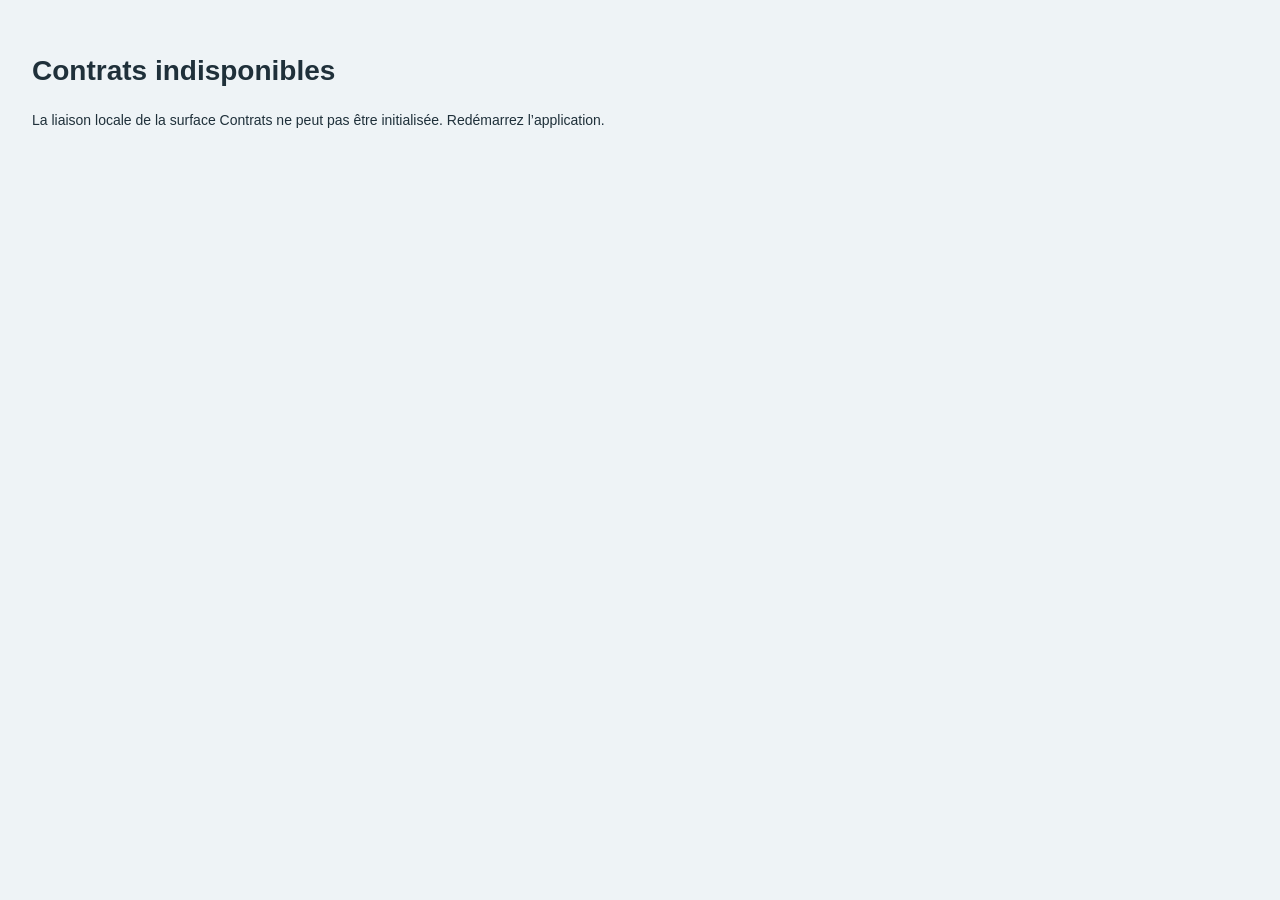
<file: src/icp_renov_contracts/ui_web/index.html>
<!doctype html><html><head><meta charset="utf-8"><meta name="color-scheme" content="light"><meta name="theme-color" content="#EEF3F6"><link rel="stylesheet" href="app.css"><link rel="stylesheet" href="clients.css"><link rel="stylesheet" href="contract-workspace.css"><link rel="stylesheet" href="contract-conditions.css"><link rel="stylesheet" href="contract-conditions-b2.css"><link rel="stylesheet" href="contract-conditions-b3.css"><link rel="stylesheet" href="contract-review.css"><link rel="stylesheet" href="contract-documents.css"><link rel="stylesheet" href="contract-workspace-ds01d.css"><script src="qrc:///qtwebchannel/qwebchannel.js"></script><script defer src="app.js"></script><script defer src="contract-workspace.js"></script></head><body><div id="app"><p id="bridge-error" hidden>La surface Contrats ne peut pas être initialisée.</p></div></body></html>
</file>
<file: src/icp_renov_contracts/ui_web/app.css>
:root{color-scheme:light;--app-background:#EEF3F6;--surface:#FFFFFF;--surface-soft:#F7F9FA;--text:#1F303A;--text-muted:#5D6C75;--navigation:#192C3A;--brand:#176CA8;--brand-hover:#115B90;--accent:#E9A23B;--success:#267651;--info:#246F9D;--warning:#93620D;--danger:#B13D3D;--border:#D6DFE4;--focus:rgba(23,108,168,.36);--radius-control:6px;--radius-card:9px;--radius-container:12px;--space-1:4px;--space-2:8px;--space-3:12px;--space-4:16px;--space-5:24px;--space-6:32px;--space-7:40px;--space-8:48px;--shadow-1:0 2px 8px rgba(31,48,58,.08);--nav:var(--navigation);--ink:var(--text);--muted:var(--text-muted);--line:var(--border);--canvas:var(--app-background)}
*{box-sizing:border-box}html,body,#app{width:100%;height:100%;min-height:100%;margin:0;background:var(--app-background);color:var(--text)}body{font:14px/1.45 "Segoe UI Variable","Segoe UI",Arial,sans-serif}button,input,select,textarea{font:inherit;color:var(--text);color-scheme:light}.ico{width:16px;height:16px;display:inline-flex;vertical-align:-3px;flex:0 0 auto}.app{height:100%;min-height:0;display:grid;grid-template-columns:232px minmax(0,1fr);overflow:hidden;background:var(--app-background)}.side{min-height:0;display:flex;flex-direction:column;overflow:hidden;background:var(--navigation);color:#DCE8ED;padding:20px 13px}.brand{display:flex;gap:11px;align-items:center;color:white;margin:2px 9px 30px;font-weight:700}.brand-icon{width:37px;height:37px;display:grid;place-items:center;border-radius:var(--radius-card);background:var(--brand)}.brand-icon .ico{width:20px;height:20px}.nav{width:100%;height:42px;padding:0 11px;display:flex;align-items:center;gap:10px;border:0;border-radius:var(--radius-control);background:transparent;color:#DCE8ED;text-align:left;cursor:pointer}.nav:hover{background:#294152;color:#fff}.nav.active{background:#29495C;border-left:3px solid var(--accent);padding-left:8px;color:#fff}.side-bottom{margin-top:auto}.local-state{margin:0 2px 12px;padding:12px;border:1px solid #365060;border-radius:var(--radius-card);display:grid;grid-template-columns:16px 1fr;gap:6px}.local-state small{grid-column:1/3;color:#B7C8D1}.backup-state{border-top:1px solid #365060;padding:10px;display:grid;grid-template-columns:16px 1fr;gap:4px}.backup-state b{grid-column:2;white-space:nowrap;color:#fff;font-size:11px}.backup-state small{grid-column:2;color:#B7C8D1}.main{min-width:0;min-height:0;overflow-y:auto;padding:28px 30px 42px;max-width:1580px;scrollbar-color:#AABCC6 var(--app-background)}.head{min-height:76px;display:flex;justify-content:space-between;gap:var(--space-4)}.eyebrow{font-size:10px;font-weight:720;letter-spacing:.04em;color:var(--text-muted)}.head h1{margin:3px 0;font-size:28px;line-height:1.15}.head p,small{color:var(--text-muted)}button{cursor:pointer}.primary,.ghost,.button{display:inline-flex;align-items:center;justify-content:center;gap:7px;border-radius:var(--radius-control);font-weight:600}.primary{min-height:36px;background:var(--brand);color:#fff;border:1px solid var(--brand);padding:0 13px}.primary:hover{background:var(--brand-hover);border-color:var(--brand-hover)}.button-secondary{background:var(--surface);border:1px solid var(--border);color:var(--text);padding:8px 12px}.button-secondary:hover{background:var(--surface-soft);border-color:#AABCC6}.ghost{border:0;background:transparent;color:var(--brand);padding:6px}.ghost:hover{background:#EAF3F8}.button-danger{background:var(--danger);border-color:var(--danger);color:#fff}.button-danger-quiet{background:#F9E8E8;border:1px solid #EDC4C4;color:#8E3030}.primary:disabled,.button:disabled,button:disabled{cursor:not-allowed;color:var(--text-muted);background:#E7EDF0;border-color:var(--border)}.is-busy,[aria-busy="true"]{background:var(--brand)!important;border-color:var(--brand)!important;color:#fff!important;cursor:progress!important}.is-busy::before,[aria-busy="true"]::before{content:"";width:12px;height:12px;border:2px solid rgba(255,255,255,.55);border-top-color:#fff;border-radius:50%;animation:ds-spin .7s linear infinite}@keyframes ds-spin{to{transform:rotate(1turn)}}button:focus-visible,input:focus-visible,select:focus-visible,textarea:focus-visible,.nav:focus-visible{outline:3px solid var(--focus);outline-offset:2px}.attention{min-height:56px;margin:12px 0 18px;padding:9px 13px;display:flex;align-items:center;gap:9px;background:#EAF3F8;border:1px solid #B9D5E5;border-radius:var(--radius-card)}.attention .ico{color:var(--info)}.divider{height:28px;width:1px;background:var(--border);margin-left:auto}.toolbar{height:48px;margin-bottom:12px;display:flex;align-items:center;justify-content:space-between}.search{width:min(410px,38vw);height:38px;border:1px solid var(--border);border-radius:var(--radius-control);padding:0 11px;display:flex;align-items:center;gap:8px;background:var(--surface)}.search:focus-within{border-color:var(--brand);box-shadow:0 0 0 3px var(--focus)}.search input{width:100%;border:0;outline:0;background:transparent;font-size:12px}.tabs{padding:3px;border:1px solid var(--border);border-radius:7px;background:#E7EDF0}.tabs button{height:30px;border:0;background:transparent;color:var(--text-muted);padding:0 10px}.tabs .active{background:var(--surface);border-radius:5px;color:var(--text);box-shadow:var(--shadow-1)}.shell{overflow:hidden;border:1px solid var(--border);border-radius:var(--radius-card);background:var(--surface)}table{width:100%;border-collapse:collapse;table-layout:fixed}th{height:39px;padding:0 12px;background:var(--surface-soft);color:var(--text-muted);font-size:10px;font-weight:720;letter-spacing:.045em;text-transform:uppercase;text-align:left}td{padding:12px;border-top:1px solid #E7EDF0;font-size:12px}tbody tr{transition:background .12s ease}tbody tr:hover{background:#F1F7FA}td strong,td small{display:block}td small{margin-top:4px;font-size:10px;line-height:1.35}.pill{display:inline-flex;align-items:center;min-height:23px;padding:3px 8px;border-radius:999px;font-size:10px;font-weight:700;background:#E4F1EA;color:#1C5C3F}.pill.ACTIVE{background:#E4F1EA;color:#1C5C3F}.pill.TO_SIGN{background:#E4EFF8;color:#185981}.pill.DRAFT,.pill.PREPARATION{background:#FFF1D9;color:#79500B}.pill.ABANDONED{background:#F9E8E8;color:#8E3030}.pill.TERMINATED,.pill.EXPIRED,.pill.ARCHIVED{background:#E7EDF0;color:#5D6C75}.DRAFT{background:#FFF1D9;color:#79500B}.ABANDONED{background:#F9E8E8;color:#8E3030}.TERMINATED,.EXPIRED{background:#E7EDF0;color:#5D6C75}.dot{display:inline-block;width:7px;height:7px;border-radius:50%;background:var(--warning);margin-right:7px}.empty-state,.empty-list,.contract-empty{background:var(--surface-soft);border:1px dashed var(--border);border-radius:var(--radius-card);color:var(--text-muted)}@media(max-width:1280px){.app{grid-template-columns:214px minmax(0,1fr)}.main{padding-left:22px;padding-right:22px}.docs{display:none}}

/* IMP-DS-01B: Contracts landing visual migration */
.head{align-items:flex-start}.head .primary{min-height:38px;padding-inline:15px;box-shadow:var(--shadow-1)}.attention{min-height:52px;margin:14px 0 16px;padding:10px 14px;background:#EAF3F8;border-color:#B9D5E5;box-shadow:none}.attention>span:not(.divider){color:var(--text)}.attention .ghost{margin-left:2px}.toolbar{height:auto;min-height:46px;gap:var(--space-3)}.shell{border-color:var(--border);border-radius:var(--radius-card);box-shadow:0 1px 2px rgba(31,48,58,.03)}th{height:40px;padding-inline:14px;background:var(--surface-soft);font-size:10px;color:var(--text-muted)}td{padding:12px 14px;border-top-color:#E7EDF0}.contract-row{cursor:pointer;outline:0}.contract-row:hover{background:#F1F7FA}.contract-row:hover td:first-child{box-shadow:inset 3px 0 0 var(--brand)}.contract-row:focus-within{background:#EAF3F8}.contract-row:focus-within td:first-child{box-shadow:inset 3px 0 0 var(--brand)}.contract-row td:last-child{color:var(--brand)}.contract-row td:last-child .ico{width:17px;height:17px}.pill.SIGNED{background:#E4F1EA;color:#1C5C3F}.pill{letter-spacing:.01em}.search{box-shadow:0 1px 1px rgba(31,48,58,.02)}.tabs{background:#E7EDF0}.tabs button{font-weight:600}.tabs .active{color:var(--text);box-shadow:0 1px 3px rgba(31,48,58,.12)}
@media(max-width:1366px){.main{padding:24px 24px 34px}.attention{margin-top:10px}.search{width:min(385px,36vw)}th,td{padding-left:10px;padding-right:10px}}

/* IMP-DS-01B: keyboard-accessible contract opening affordance */
.row-open-action{display:inline-flex;align-items:center;gap:4px;padding:5px 7px;border:1px solid transparent;border-radius:var(--radius-control);background:transparent;color:var(--brand);font:inherit;font-size:11px;font-weight:600;cursor:pointer}.row-open-action:hover{background:#EAF3F8;border-color:#B9D5E5}.row-open-action:focus-visible{outline:3px solid var(--focus);outline-offset:2px}
</file>
<file: src/icp_renov_contracts/ui_web/clients.css>
.client-workspace{display:grid;grid-template-columns:286px minmax(0,1fr);gap:16px}.client-list-panel,.client-detail{background:#fff;border:1px solid #dce2e6;border-radius:8px;padding:12px}.client-list-panel .search{width:100%;margin-bottom:10px}.archive-filter{display:flex;gap:5px;margin-bottom:8px}.archive-filter button{border:0;background:#eef1f2;border-radius:5px;padding:6px 9px;color:#66737d}.archive-filter .active{background:#dcebed;color:#1e6670}.client-list{display:grid;gap:5px}.client-list-item{width:100%;border:1px solid transparent;background:transparent;border-radius:7px;padding:9px;display:grid;grid-template-columns:30px minmax(0,1fr) 16px;align-items:center;gap:8px;text-align:left}.client-list-item.selected{border-color:#b9cbd0;background:#f8fbfb}.client-avatar,.large-avatar{display:grid;place-items:center;background:#dcebed;color:#1e6670;font-weight:700;border-radius:50%}.client-avatar{width:30px;height:30px;font-size:10px}.large-avatar{width:50px;height:50px}.client-list-item strong,.client-list-item small{display:block}.client-list-item small{font-size:10px;margin-top:3px}.client-detail-header{display:flex;align-items:center;gap:12px;padding-bottom:14px;border-bottom:1px solid #dce2e6}.client-detail-header h2{margin:2px 0;font-size:20px}.client-detail-header .ghost{margin-left:auto}.notice-info{margin:14px 0;padding:10px 12px;border:1px solid #cbd8da;border-radius:7px;background:#eef5f5;color:#38555b}.notice-info small{display:block;margin-top:4px}.detail-grid{display:grid;grid-template-columns:1fr 1fr;gap:10px;margin:14px 0}.detail-block{padding:10px;background:#f4f6f7;border-radius:6px}.detail-block b,.detail-block span{display:block}.detail-block span{font-size:11px;margin-top:4px;color:#66737d}.installation-section h2,.linked-contracts h2{font-size:14px;margin:18px 0 8px}.site-card{border:1px solid #dce2e6;border-radius:7px;padding:11px;margin-top:9px}.site-card-header{display:grid;grid-template-columns:18px 1fr auto;gap:8px;align-items:center}.site-card-header strong,.site-card-header small{display:block}.site-card-header small{font-size:10px;color:#66737d}.equipment-list{margin:10px 0 0 26px}.equipment-row{display:flex;gap:8px;padding:7px 0;border-top:1px solid #edf0f1}.equipment-row strong,.equipment-row small{display:block}.equipment-row small{font-size:10px}.equipment-row .table-action{margin-left:auto;border:0;background:transparent;color:#1e6670}.linked-contract-row{width:100%;display:grid;grid-template-columns:18px minmax(0,1fr) auto 16px;gap:9px;align-items:center;text-align:left;border:1px solid #dce2e6;border-radius:7px;background:#fff;padding:10px}.linked-contract-row strong,.linked-contract-row small{display:block}.linked-contract-row small{font-size:10px;margin-top:3px}.archive-zone{margin-top:22px;padding-top:15px;border-top:1px solid #dce2e6;display:grid;grid-template-columns:18px 1fr;gap:9px;color:#5d4b35}.archive-zone small{display:block;margin-top:4px;color:#66737d}.empty-list{padding:18px 8px;color:#66737d;font-size:12px}.add-inline{border:0;background:transparent;color:#1e6670;font:inherit;padding:0}@media(max-width:1280px){.client-workspace{grid-template-columns:260px minmax(0,1fr)}.detail-grid{grid-template-columns:1fr}}

/* frozen-site-and-detail-reconciliation */
.button-secondary{border:1px solid #c9d2d8;border-radius:6px;background:#fff;color:#1e6670;display:inline-flex;align-items:center;justify-content:center;font:12px "Segoe UI",Arial;cursor:pointer}
.site-card{padding:0;overflow:hidden}.site-card-header{min-height:64px;padding:11px 13px;background:#f6f8f9;border-bottom:1px solid #dce2e6;display:flex;align-items:center;justify-content:space-between}.site-card-header>span,.site-card-header>div{display:flex;align-items:center;gap:9px}.site-card-header span span{display:flex;flex-direction:column;gap:3px}.site-card-header .button{min-height:30px;padding-inline:8px;white-space:nowrap}.equipment-list{margin:0;padding:0 13px 0 39px}.detail-grid{margin:18px 0;display:grid;grid-template-columns:repeat(2,minmax(0,1fr));gap:12px}.detail-block{padding:14px;border:1px solid #dce2e6;border-radius:7px}.detail-block h3{margin:0 0 9px;font-size:11px}.detail-block dl{margin:0}.detail-block dl div{padding:6px 0;display:grid;grid-template-columns:120px 1fr;gap:8px}.detail-block dt{margin:0;color:#66737d;font-size:9px}.detail-block dd{margin:0;font-size:10px}

/* C2.W2-D1 frozen Client drawer */
.drawer-overlay{position:fixed;z-index:100;inset:0;display:flex;justify-content:flex-end}.drawer-backdrop{position:absolute;inset:0;background:rgba(9,22,28,.44)}.client-drawer{position:relative;width:500px;max-width:92vw;height:100%;background:#fff;box-shadow:-16px 0 45px rgba(10,24,30,.18);display:flex;flex-direction:column;animation:drawer-slide-in 160ms ease-out}.client-drawer form{min-height:0;flex:1;display:flex;flex-direction:column}.drawer-header{min-height:84px;padding:18px 20px;border-bottom:1px solid var(--line);display:flex;align-items:flex-start;justify-content:space-between}.drawer-header h2{margin:4px 0 0;font-size:20px;letter-spacing:-.025em}.drawer-header p{margin:5px 0 0;color:var(--muted);font-size:10px}.drawer-close{width:30px;height:30px;border:0;border-radius:5px;background:transparent;color:var(--muted);font-size:22px;line-height:1}.drawer-close:hover{background:#edf1f3}.drawer-body{padding:20px;overflow-y:auto;display:flex;flex-direction:column;gap:15px}.drawer-section{display:flex;flex-direction:column;gap:10px}.drawer-section h3{margin:0;color:#3b4c55;font-size:11px}.drawer-form-grid{display:grid;grid-template-columns:repeat(2,minmax(0,1fr));gap:14px}.drawer-field{min-width:0;display:flex;flex-direction:column;gap:6px}.drawer-field.field-wide{grid-column:1/-1}.drawer-field>span,.drawer-readonly>span{color:#3b4c55;font-size:10px;font-weight:680}.drawer-field b{color:#a64848}.drawer-field input,.drawer-field textarea{width:100%;border:1px solid #c9d2d8;border-radius:6px;background:#fff;color:var(--ink);font:12px "Segoe UI",Arial;outline:0}.drawer-field input{height:34px;padding:0 9px}.drawer-field textarea{padding:9px;resize:vertical;line-height:1.45}.drawer-field input:focus,.drawer-field textarea:focus{border-color:#4c8e96;box-shadow:0 0 0 2px rgba(76,142,150,.13)}.type-choice{display:grid;grid-template-columns:1fr 1fr;gap:6px;padding:3px;border:1px solid var(--line);border-radius:7px;background:#e9edef}.type-choice button{height:32px;border:0;border-radius:5px;background:transparent;color:var(--muted)}.type-choice button.active{background:#fff;color:var(--brand);font-weight:700;box-shadow:0 1px 3px rgba(20,36,44,.1)}.drawer-readonly{min-height:42px;padding:8px 10px;border:1px solid var(--line);border-radius:6px;background:#f4f6f7;display:flex;flex-direction:column;gap:3px}.drawer-readonly strong{font-size:12px}.drawer-notice{min-height:58px;padding:11px 13px;border:1px solid #c7dde8;border-radius:7px;background:#eef5f5;color:#315f77;display:flex;align-items:flex-start;gap:10px}.drawer-notice span{display:block}.drawer-notice strong{display:block;margin-bottom:3px;font-size:12px}.drawer-notice small{display:block;color:inherit;font-size:10px;line-height:1.45}.drawer-error{padding:11px 13px;border:1px solid #edc7c7;border-radius:7px;background:#f9ecec;color:#963c3c;display:flex;flex-direction:column;gap:3px;font-size:11px}.drawer-error strong{font-size:12px}.drawer-footer{min-height:68px;margin-top:auto;padding:14px 20px;border-top:1px solid var(--line);background:#f7f9fa;display:flex;align-items:center;justify-content:flex-end;gap:8px}.drawer-footer .button,.drawer-footer .primary{min-height:36px;padding:0 13px}.drawer-footer .primary:disabled{opacity:.6;cursor:wait}@keyframes drawer-slide-in{from{transform:translateX(24px);opacity:.7}to{transform:translateX(0);opacity:1}}

/* C2.W2-D2A Site and Equipment drawer additions */
.section-title-row{margin:18px 0 8px;display:flex;align-items:center;justify-content:space-between}.installation-section .section-title-row h2{margin:0}.add-site-button{min-height:30px;padding-inline:9px}.drawer-section-heading{display:flex;align-items:center;justify-content:space-between;gap:12px}.drawer-section-heading h3{margin:0}.address-copy{min-height:30px;padding-inline:8px}.drawer-field select{width:100%;height:34px;padding:0 9px;border:1px solid #c9d2d8;border-radius:6px;background:#fff;color:var(--ink);font:12px "Segoe UI",Arial;outline:0}.drawer-field select:focus{border-color:#4c8e96;box-shadow:0 0 0 2px rgba(76,142,150,.13)}.field-hint{margin-top:-2px;color:#7c8990;font-size:9px;line-height:1.4}

/* C2.W2-D2B bounded Site actions */
.site-action-button{width:29px;height:29px;flex:0 0 29px;padding:0;border:0;border-radius:5px;background:transparent;color:#52636c;display:inline-grid;place-items:center}.site-action-button:hover,.site-action-button:focus-visible{background:#e7ecee;color:#1e6670;outline:0}.site-action-popover{position:fixed;z-index:120;width:188px;padding:5px;border:1px solid #ccd5da;border-radius:7px;background:#fff;box-shadow:0 8px 24px rgba(15,31,38,.18);display:grid;gap:2px}.site-action-popover button{width:100%;min-height:32px;padding:0 9px;border:0;border-radius:5px;background:transparent;color:#273941;font:11px "Segoe UI",Arial;text-align:left;cursor:pointer}.site-action-popover button:hover,.site-action-popover button:focus-visible{background:#edf4f4;color:#1e6670;outline:0}

/* C2.W2-D3 logical archive / restore */
.archive-badge{display:inline-flex!important;margin-left:7px;padding:2px 6px;border-radius:999px;background:#fff1d9;color:#8a5a14;font-size:8px!important;font-weight:750;line-height:1.35;vertical-align:middle}.client-detail-header .eyebrow{display:flex;align-items:center}.section-title-actions{display:flex;align-items:center;gap:7px}.archived-visibility-toggle{min-height:30px;padding-inline:9px}.archived-visibility-toggle.active{border-color:#8eb5ba;background:#e7f1f2}.archived-site .site-card-header,.archived-equipment{background:#fbf8f2}.site-menu-separator{height:1px;margin:4px 5px;background:#e1e6e9}.site-action-popover .archive-menu-item{color:#855a27}.equipment-restore-action{margin-left:auto;min-height:27px;padding:0 7px;border:0;border-radius:5px;background:transparent;color:#1e6670;display:inline-flex;align-items:center;gap:5px;font:10px "Segoe UI",Arial;cursor:pointer}.equipment-restore-action:hover,.equipment-restore-action:focus-visible{background:#e7f1f2;outline:0}.archive-zone{display:block}.archive-zone-action{width:100%;padding:0;border:0;background:transparent;color:inherit;display:grid;grid-template-columns:18px 1fr;gap:9px;text-align:left;cursor:pointer}.archive-zone-action:hover b,.archive-zone-action:focus-visible b{text-decoration:underline}.archive-zone-action:focus-visible{outline:2px solid rgba(76,142,150,.35);outline-offset:4px}.archive-drawer-action{min-height:34px;padding:0 8px;border:0;background:transparent;color:#855a27;display:inline-flex;align-items:center;gap:6px;font:11px "Segoe UI",Arial;cursor:pointer}.archive-drawer-action:hover,.archive-drawer-action:focus-visible{background:#f7eee3;border-radius:5px;outline:0}.drawer-footer-spacer{flex:1}.archive-dialog-overlay{position:fixed;z-index:150;inset:0;display:grid;place-items:center}.archive-dialog-backdrop{position:absolute;inset:0;background:rgba(9,22,28,.48)}.archive-dialog{position:relative;width:min(440px,calc(100vw - 32px));border:1px solid #ccd5da;border-radius:9px;background:#fff;box-shadow:0 18px 50px rgba(10,24,30,.25)}.archive-dialog header{padding:18px 20px 13px;border-bottom:1px solid #e0e5e8}.archive-dialog h2{margin:4px 0 0;font-size:19px}.archive-dialog-body{padding:17px 20px;color:#43545d;font-size:12px;line-height:1.5}.archive-dialog-body p{margin:0 0 9px}.archive-dialog-body p:last-child{margin-bottom:0}.archive-dialog footer{padding:13px 20px;border-top:1px solid #e0e5e8;background:#f7f9fa;display:flex;justify-content:flex-end;gap:8px}.archive-dialog footer .button,.archive-dialog footer .primary{min-height:35px;padding-inline:12px}.archive-dialog footer .primary:disabled{opacity:.6}

/* IMP-DS-01B: Clients and drawers visual migration */
.client-workspace{gap:var(--space-4)}.client-list-panel,.client-detail{background:var(--surface);border-color:var(--border);border-radius:var(--radius-card);box-shadow:0 1px 2px rgba(31,48,58,.03)}.client-list-panel{padding:12px}.archive-filter{padding:3px;background:#E7EDF0;border:1px solid var(--border);border-radius:7px;gap:2px}.archive-filter button{flex:1;min-height:29px;background:transparent;color:var(--text-muted);font-size:11px;font-weight:600}.archive-filter .active{background:var(--surface);color:var(--text);box-shadow:var(--shadow-1)}.client-list{gap:4px}.client-list-item{border-color:transparent;color:var(--text);cursor:pointer;transition:background .12s ease,border-color .12s ease,box-shadow .12s ease}.client-list-item:hover{background:#F1F7FA;border-color:#C9DCE7}.client-list-item:focus-visible{outline:3px solid var(--focus);outline-offset:1px}.client-list-item.selected{background:#EAF3F8;border-color:#B9D5E5;box-shadow:inset 3px 0 0 var(--brand)}.client-list-item.selected .client-avatar{background:var(--brand);color:#fff}.client-list-item .ico:last-child{color:var(--brand)}.client-avatar,.large-avatar{background:#EAF3F8;color:var(--brand)}.client-detail{padding:16px}.client-detail-header{padding-bottom:16px;border-bottom-color:var(--border)}.client-detail-header h2{font-size:22px;line-height:1.2}.notice-info{margin:16px 0;padding:11px 13px;background:#EAF3F8;border-color:#B9D5E5;color:var(--text)}.detail-grid{gap:12px;margin:16px 0}.detail-block{background:var(--surface-soft);border-color:var(--border);border-radius:var(--radius-control)}.detail-block h3{color:var(--text);font-size:11px}.detail-block dt{color:var(--text-muted)}.detail-block dd{color:var(--text);font-size:11px}.installation-section h2,.linked-contracts h2{margin:20px 0 9px;color:var(--text);font-size:15px}.site-card{border-color:var(--border);border-radius:var(--radius-card);box-shadow:0 1px 2px rgba(31,48,58,.025)}.site-card-header{background:var(--surface-soft);border-bottom-color:var(--border)}.site-card-header .ico{color:var(--brand)}.count-label{border:1px solid #C9DCE7;border-radius:999px;background:#EAF3F8;color:#185981;font-size:10px;font-weight:700;padding:3px 7px}.equipment-row{padding:9px 0;border-top-color:#E7EDF0}.equipment-row:hover{background:#F7F9FA}.equipment-row .table-action{border-radius:var(--radius-control);color:var(--brand)}.equipment-row .table-action:hover,.equipment-row .table-action:focus-visible{background:#EAF3F8;outline:0}.linked-contract-row{border-color:var(--border);border-radius:var(--radius-card);padding:11px 12px;cursor:pointer;transition:background .12s ease,border-color .12s ease}.linked-contract-row:hover{background:#F1F7FA;border-color:#B9D5E5}.linked-contract-row:focus-visible{outline:3px solid var(--focus);outline-offset:2px}.linked-contract-row .ico:first-child,.linked-contract-row .ico:last-child{color:var(--brand)}.archive-zone{border-top-color:var(--border);color:#79500B}.archive-zone-action{padding:6px 2px;border-radius:var(--radius-control)}.archive-zone-action:hover{background:#FFF8E9}.archive-zone-action:focus-visible{outline-color:var(--focus)}.drawer-backdrop{background:rgba(25,44,58,.44)}.client-drawer{background:var(--surface);box-shadow:-16px 0 45px rgba(31,48,58,.18)}.drawer-header,.drawer-footer{border-color:var(--border)}.drawer-footer{background:var(--surface-soft)}.drawer-header h2,.drawer-section h3,.drawer-field>span,.drawer-readonly>span{color:var(--text)}.drawer-close:hover{background:#EAF3F8;color:var(--brand)}.drawer-field input,.drawer-field textarea,.drawer-field select{border-color:var(--border);color:var(--text)}.drawer-field input:focus,.drawer-field textarea:focus,.drawer-field select:focus{border-color:var(--brand);box-shadow:0 0 0 3px var(--focus)}.drawer-notice{background:#EAF3F8;border-color:#B9D5E5;color:#185981}.drawer-error{background:#F9E8E8;border-color:#EDC4C4;color:#8E3030}.type-choice{background:#E7EDF0;border-color:var(--border)}.type-choice button.active{color:var(--brand)}.archive-dialog{border-color:var(--border);border-radius:var(--radius-card)}.archive-dialog header,.archive-dialog footer{border-color:var(--border)}.archive-dialog footer{background:var(--surface-soft)}
@media(max-width:1366px){.client-workspace{grid-template-columns:270px minmax(0,1fr);gap:12px}.client-detail{padding:14px}.site-card-header{padding:10px 11px}.site-card-header .button{font-size:11px}}
.zero-active-equipment{text-align:left}
.zero-active-equipment-action{margin-top:var(--space-2,8px)}
</file>
<file: src/icp_renov_contracts/ui_web/contract-workspace.css>
.contract-main{max-width:none}.contract-header{min-height:104px;padding-bottom:18px;border-bottom:1px solid var(--line);display:grid;grid-template-columns:170px minmax(0,1fr) auto;gap:18px;align-items:center}.contract-back{justify-self:start}.contract-heading{min-width:0}.contract-heading h1{margin:7px 0 3px;font-size:27px;line-height:1.1}.contract-heading p{margin:0;color:var(--muted);font-size:11px}.contract-header-state{display:flex;align-items:center;gap:9px}.contract-save-state{display:inline-flex;align-items:center;gap:6px;color:#2e6d52;font-size:11px;font-weight:700}.contract-save-state:before{content:"";width:7px;height:7px;border-radius:50%;background:#4b9971}.contract-save-state.failed{color:#9b3c3c}.contract-save-state.failed:before{background:#b94d4d}.contract-shell{margin-top:18px;display:grid;grid-template-columns:214px minmax(0,1fr) 266px;gap:16px;align-items:start}.contract-step-rail{position:sticky;top:16px;border:1px solid var(--line);border-radius:8px;background:#fff;padding:7px;display:grid;gap:3px}.contract-step{min-height:62px;padding:9px;border:0;border-radius:6px;background:transparent;color:#607079;display:grid;grid-template-columns:27px minmax(0,1fr);gap:9px;align-items:start;text-align:left}.contract-step>span:first-child{width:25px;height:25px;border:1px solid #cad4d8;border-radius:50%;display:grid;place-items:center;font-size:10px;font-weight:750}.contract-step strong,.contract-step small{display:block}.contract-step strong{color:inherit;font-size:11px;line-height:1.3}.contract-step small{margin-top:4px;font-size:9px}.contract-step.active{background:#e7f1f2;color:#1e6670}.contract-step.active>span:first-child{border-color:#1e6670;background:#1e6670;color:#fff}.contract-step:disabled{cursor:default;opacity:.72}.contract-workspace-body{min-width:0}.contract-persistence-error{margin-bottom:12px;padding:11px 13px;border:1px solid #e4bcbc;border-radius:7px;background:#faeded;color:#913b3b;font-size:11px}.contract-step-panel{border:1px solid var(--line);border-radius:8px;background:#fff;padding:16px}.contract-step-panel>header{padding-bottom:13px;border-bottom:1px solid var(--line)}.contract-step-panel>header h2{margin:4px 0;font-size:22px}.contract-step-panel>header p{margin:0;color:var(--muted);font-size:11px}.contract-section{margin-top:13px;border:1px solid var(--line);border-radius:7px;padding:13px}.contract-section-head{display:flex;align-items:center;justify-content:space-between;gap:14px}.contract-section-head h3{margin:4px 0 0;font-size:15px}.contract-section-head>div:last-child{display:flex;align-items:center;gap:6px;flex-wrap:wrap;justify-content:flex-end}.contract-signatory{margin-top:13px;padding-top:12px;border-top:1px solid #edf0f1;display:grid;grid-template-columns:minmax(145px,1fr) minmax(125px,1fr) minmax(125px,1fr) auto;gap:9px;align-items:end}.contract-signatory p{margin:4px 0 0;color:var(--muted);font-size:9px}.contract-signatory label{display:flex;flex-direction:column;gap:5px;color:#465760;font-size:9px;font-weight:700}.contract-signatory input{width:100%;height:34px;padding:0 9px;border:1px solid #c9d2d8;border-radius:6px;background:#fff;font:11px "Segoe UI",Arial}.contract-empty{margin-top:11px;padding:11px;border-radius:6px;background:#f4f6f7;color:var(--muted);font-size:11px}.disabled-section{background:#fbfcfc}.order-copy{margin:11px 0 7px;color:var(--muted);font-size:10px}.contract-equipment-row{min-height:58px;border-top:1px solid #edf0f1;display:flex;align-items:center;justify-content:space-between;gap:10px}.contract-equipment-row:first-of-type{border-top:0}.contract-equipment-row.selected{background:#fbfdfd}.contract-equipment-row>label{min-width:0;display:flex;align-items:center;gap:9px;cursor:pointer}.contract-equipment-row>label>span{min-width:0;display:flex;align-items:center;gap:8px}.contract-equipment-row strong,.contract-equipment-row small{display:block}.contract-equipment-row strong{font-size:11px}.contract-equipment-row small{margin-top:3px;font-size:9px}.contract-equipment-actions{display:flex;align-items:center;justify-content:flex-end;gap:5px;flex-wrap:wrap}.equipment-position{color:var(--muted);font-size:9px}.contract-equipment-actions .table-action{min-height:27px;padding:0 5px;border:0;border-radius:5px;background:transparent;color:#1e6670;font:9px "Segoe UI",Arial}.contract-equipment-actions .table-action:disabled{color:#a9b2b6;cursor:default}.observation-action{min-height:29px;padding:0 7px;font-size:9px}.step-anomaly{margin-top:9px;padding:9px 11px;border-left:3px solid #bd8737;background:#fff7e8;color:#79551f;font-size:10px}.contract-summary{position:sticky;top:16px;border:1px solid var(--line);border-radius:8px;background:#fff;padding:14px}.contract-summary h2{margin:4px 0 11px;font-size:17px}.contract-summary dl{margin:0}.workspace-summary-row{padding:8px 0;border-top:1px solid #edf0f1}.workspace-summary-row:first-child{border-top:0}.workspace-summary-row dt{color:var(--muted);font-size:9px}.workspace-summary-row dd{margin:4px 0 0;font-size:10px;line-height:1.35;overflow-wrap:anywhere}.workspace-summary-row.warning dd{color:#8a5a14;font-weight:700}.workspace-summary-row.complete dd{color:#2e6d52;font-weight:700}.contract-selector-drawer .drawer-body{gap:12px}.contract-selector-search{width:100%}.contract-selector-list{display:grid;gap:6px}.contract-selector-row{width:100%;padding:10px;border:1px solid var(--line);border-radius:7px;background:#fff;display:grid;grid-template-columns:30px minmax(0,1fr) 16px;gap:9px;align-items:center;text-align:left}.contract-selector-row:hover,.contract-selector-row:focus-visible{border-color:#8eb5ba;background:#f5fafb;outline:0}.contract-selector-row strong,.contract-selector-row small{display:block}.contract-selector-row small{margin-top:3px;font-size:9px}.observation-drawer{width:460px}.observation-drawer .drawer-field textarea{min-height:160px}.contract-selector-overlay{z-index:130}@media(max-width:1366px){.contract-shell{grid-template-columns:190px minmax(0,1fr) 236px;gap:12px}.contract-step{padding:8px;grid-template-columns:25px minmax(0,1fr)}.contract-signatory{grid-template-columns:1fr 1fr}.contract-signatory>div:first-child{grid-column:1/-1}.contract-signatory>.button{justify-self:end}.contract-section{padding:11px}.contract-equipment-row{align-items:flex-start;padding:8px 0}}@media(max-width:1280px){.contract-shell{grid-template-columns:176px minmax(0,1fr) 220px;gap:10px}.contract-header{grid-template-columns:145px minmax(0,1fr) auto;gap:12px}.contract-step-panel{padding:13px}.contract-section-head{align-items:flex-start}.contract-equipment-row{display:block}.contract-equipment-actions{margin:6px 0 0 31px;justify-content:flex-start}}
</file>
<file: src/icp_renov_contracts/ui_web/contract-conditions.css>
.framework-section .contract-section-head>div:first-child,.service-offer-section .contract-section-head>div:first-child{display:block}.regime-grid{margin-top:12px;display:grid;grid-template-columns:repeat(3,minmax(0,1fr));gap:8px}.regime-card,.template-choice{min-width:0;padding:10px;border:1px solid var(--line);border-radius:7px;background:#fff;display:flex;align-items:flex-start;gap:8px;cursor:pointer}.regime-card.selected,.template-choice.selected{border-color:#4f9098;background:#f0f7f7}.regime-card strong,.regime-card small,.template-choice strong,.template-choice small{display:block}.regime-card strong,.template-choice strong{font-size:11px}.regime-card small,.template-choice small{margin-top:3px;color:var(--muted);font-size:9px}.framework-conditional{margin-top:12px;padding-top:12px;border-top:1px solid #edf0f1;display:grid;grid-template-columns:minmax(0,1fr) minmax(0,1fr);gap:12px;align-items:end}.condition-field{min-width:0;display:flex;flex-direction:column;gap:5px;color:#465760;font-size:9px;font-weight:700}.condition-field input,.condition-field select{width:100%;height:34px;padding:0 9px;border:1px solid #c9d2d8;border-radius:6px;background:#fff;font:11px "Segoe UI",Arial}.condition-choice{min-width:0;margin:0;padding:8px 10px;border:1px solid #d8e0e3;border-radius:6px;display:flex;align-items:center;gap:14px}.condition-choice legend{padding:0 4px;color:#465760;font-size:9px;font-weight:700}.condition-choice label{font-size:10px}.conditions-state{margin-top:12px;padding:12px;border-radius:7px;background:#f4f6f7;color:#5f6e75;font-size:11px}.no-model-state{display:flex;align-items:center;justify-content:space-between;gap:12px}.template-choice-list{margin-top:12px;display:grid;grid-template-columns:repeat(2,minmax(0,1fr));gap:8px}.base-service{margin-top:12px;padding:11px;border:1px solid #c9dddd;border-radius:7px;background:#f3f9f9;display:grid;grid-template-columns:24px minmax(0,1fr) auto;gap:8px;align-items:center}.base-service strong,.base-service small{display:block}.base-service strong{font-size:11px}.base-service small{margin-top:3px;color:var(--muted);font-size:9px}.base-service>b{color:#2e6d52;font-size:10px}.service-grid{margin-top:12px;display:grid;grid-template-columns:repeat(2,minmax(0,1fr));gap:11px}.service-grid>#priority-delay-host:empty{display:none}.conditions-actions{margin-top:12px;padding-top:11px;border-top:1px solid #edf0f1;display:flex;justify-content:flex-end}.conditions-actions .primary{min-height:34px}.contract-step:not(:disabled){cursor:pointer}@media(max-width:1366px){.regime-grid{gap:6px}.regime-card{padding:8px}.service-grid{gap:8px}}@media(max-width:1280px){.framework-conditional,.service-grid{grid-template-columns:1fr}.template-choice-list{grid-template-columns:1fr}}
</file>
<file: src/icp_renov_contracts/ui_web/contract-conditions-b2.css>
.conditions-b2-section .contract-section-head>div:first-child{display:block}.b2-form-grid{margin-top:12px;display:grid;grid-template-columns:repeat(2,minmax(0,1fr));gap:11px;align-items:start}.dependent-grid{display:grid;grid-template-columns:repeat(2,minmax(0,1fr));gap:11px}.dependent-grid:empty,#missed-appointment-host:empty{display:none}.condition-field textarea{width:100%;min-height:70px;padding:8px 9px;border:1px solid #c9d2d8;border-radius:6px;background:#fff;resize:vertical;font:11px "Segoe UI",Arial}.field-wide{grid-column:1/-1}.calculated-field input[readonly]{background:#f7f9f9;border-color:#d8e0e3;color:#465760}.calculated-field small,.calculated-money small{color:var(--muted);font-size:9px;font-weight:400}.calculated-money{min-height:58px;padding:8px 10px;border:1px solid #d8e0e3;border-radius:6px;background:#f7f9f9;display:flex;flex-direction:column;justify-content:center}.calculated-money span{color:#465760;font-size:9px;font-weight:700}.calculated-money strong{margin-top:4px;font-size:13px}.calculated-money small{margin-top:3px}.payment-methods{min-height:58px;flex-wrap:wrap}.pricing-section .conditions-state{margin-bottom:0}@media(max-width:1366px){.b2-form-grid,.dependent-grid{gap:8px}}@media(max-width:1280px){.b2-form-grid,.dependent-grid{grid-template-columns:1fr}.field-wide{grid-column:auto}}
</file>
<file: src/icp_renov_contracts/ui_web/contract-conditions-b3.css>
.conditions-b3-section .contract-section-head>div:first-child{display:block}.renewal-mode-field{display:block;max-width:360px;margin-top:12px}.b3-form-grid{margin-top:12px;display:grid;grid-template-columns:repeat(2,minmax(0,1fr));gap:11px;align-items:start}.internal-alert-field small,.special-terms-section .condition-field small,.early-termination-drawer .drawer-field small{color:var(--muted);font-size:9px;font-weight:400}.renewal-channels{min-height:58px;display:flex;flex-wrap:wrap}.ending-summary{display:flex;flex-direction:column;gap:4px;padding:12px;border:1px solid #d8e0e3;border-radius:6px;background:#f7f9f9}.ending-summary strong{font-size:12px}.ending-summary small{color:var(--muted);font-size:10px}.special-terms-section>.condition-field{display:block;margin-top:12px}.early-termination-drawer .early-reasons{display:flex;flex-direction:column;align-items:flex-start;gap:10px}.early-termination-drawer .drawer-field textarea{min-height:120px;resize:vertical}@media(max-width:1366px){.b3-form-grid{gap:8px}}@media(max-width:1280px){.b3-form-grid{grid-template-columns:1fr}.renewal-mode-field{max-width:none}}
</file>
<file: src/icp_renov_contracts/ui_web/contract-review.css>
.contract-review-panel{padding:15px}
.contract-review-panel>header{padding-bottom:12px}
.review-level{margin-top:12px}
.review-business-state{margin-top:7px;padding:11px 12px;border:1px solid;border-radius:7px;display:grid;gap:3px}
.review-business-state strong{font-size:12px}
.review-business-state span{font-size:10px;line-height:1.4}
.review-business-state.valid{border-color:#b8d8c8;background:#edf7f1;color:#2e6d52}
.review-business-state.error{border-color:#e4c19b;background:#fff7e8;color:#80551d}
.review-block-grid{margin-top:12px;display:grid;grid-template-columns:repeat(2,minmax(0,1fr));gap:8px}
.review-block{min-width:0;padding:11px;border:1px solid var(--line);border-left-width:3px;border-radius:7px;background:#fff}
.review-block.valid{border-left-color:#4b9971}
.review-block.error{border-left-color:#b86a4b;background:#fffcfa}
.review-block header{display:grid;grid-template-columns:auto minmax(0,1fr) auto;gap:8px;align-items:center}
.review-block h3{margin:0;font-size:12px;line-height:1.3}
.review-state{padding:3px 6px;border-radius:999px;background:#edf7f1;color:#2e6d52;font-size:8px;font-weight:750;text-transform:uppercase;letter-spacing:.03em}
.review-block.error .review-state{background:#faece7;color:#963f32}
.review-block .button{min-height:27px;padding:0 8px;font-size:9px}
.review-block p{margin:8px 0 0;color:#42545d;font-size:10px;line-height:1.45;overflow-wrap:anywhere}
.review-block ul{margin:7px 0 0;padding-left:16px;color:#8a3e35;font-size:9px;line-height:1.45}
.review-generation{margin-top:12px;padding:12px;border:1px solid var(--line);border-radius:7px;background:#f8fafb;display:grid;grid-template-columns:minmax(160px,.9fr) minmax(220px,1.1fr);gap:10px 14px;align-items:start}
.review-generation h3{margin:4px 0;font-size:14px}
.review-generation p{margin:0;color:var(--muted);font-size:10px;line-height:1.4}
.review-generation-checks{display:grid;gap:4px}
.review-generation-check{min-height:28px;padding:5px 7px;border-radius:5px;background:#fff;display:flex;justify-content:space-between;gap:9px;align-items:center;font-size:9px}
.review-generation-check strong{font-size:9px;text-align:right}
.review-generation-check.available strong{color:#2e6d52}
.review-generation-check.unavailable strong{color:#963f32}
.review-generation-action{justify-self:start;min-height:34px}
.review-generation>small{align-self:center;color:var(--muted);font-size:9px}
.review-generation-action:disabled{cursor:default;opacity:.55}
.generation-number-context{padding:8px 10px;border-radius:6px;background:#fff;display:grid;grid-template-columns:auto minmax(0,1fr);gap:4px 10px;font-size:9px}
.generation-number-context span{color:var(--muted)}
.generation-result{margin-top:12px;padding:11px 13px;border:1px solid;border-radius:7px;display:grid;gap:4px}
.generation-result strong{font-size:12px}
.generation-result span,.generation-result small{font-size:10px;line-height:1.4}
.generation-result.success{border-color:#b8d8c8;background:#edf7f1;color:#2e6d52}
.generation-result.error{border-color:#e4bcbc;background:#faeded;color:#913b3b}
.generation-modal-overlay{z-index:150;align-items:center;justify-content:center}
.generation-modal{position:relative;width:min(570px,calc(100vw - 40px));max-height:calc(100vh - 40px);overflow:auto;border-radius:9px;background:#fff;box-shadow:0 22px 65px rgba(10,24,30,.28)}
.generation-modal>header{padding:20px 22px 15px;border-bottom:1px solid var(--line)}
.generation-modal h2{margin:4px 0;font-size:21px}
.generation-modal header p{margin:0;color:var(--muted);font-size:10px}
.generation-modal-body{padding:18px 22px;display:grid;gap:14px}
.generation-preview{padding:11px;border:1px solid var(--line);border-radius:7px;background:#f7f9fa;display:grid;grid-template-columns:auto minmax(0,1fr);gap:5px 12px;font-size:10px}
.generation-preview span{color:var(--muted)}
.generation-modal-body ul{margin:0;padding-left:20px;color:#3f5059;font-size:11px;line-height:1.65}
.generation-failure-guarantee{padding:11px 13px;border:1px solid #e1c89f;border-radius:7px;background:#fff7e8;color:#76511d;display:grid;gap:4px}
.generation-failure-guarantee strong{font-size:11px}
.generation-failure-guarantee span{font-size:10px;line-height:1.45}
.generation-modal>footer{padding:14px 22px;border-top:1px solid var(--line);background:#f7f9fa;display:flex;justify-content:flex-end;gap:8px}
.generation-modal>footer button{min-height:36px}
.generation-modal>footer button:disabled{cursor:wait;opacity:.6}
@media(max-width:1366px){.review-block-grid{grid-template-columns:1fr}.review-generation{grid-template-columns:1fr}.review-generation-action{margin-top:2px}}
@media(max-width:1280px){.contract-review-panel{padding:12px}.review-block{padding:9px}.review-block header{grid-template-columns:auto minmax(0,1fr)}.review-block header .button{grid-column:2;justify-self:start}.review-generation-check{align-items:flex-start}}
</file>
<file: src/icp_renov_contracts/ui_web/contract-documents.css>
.contract-documents-panel{padding:15px}
.documents-feedback{margin-top:12px;padding:10px 12px;border:1px solid #b8d8c8;border-radius:7px;background:#edf7f1;color:#2e6d52;font-size:10px}
.documents-feedback.error{border-color:#e4bcbc;background:#faeded;color:#913b3b}
.documents-feedback.info{border-color:#bfd9e8;background:#f1f7fa;color:#2d617d}
.documents-section{margin-top:13px;padding:13px;border:1px solid var(--line);border-radius:7px;background:#fff}
.documents-section h3{margin:4px 0 0;font-size:15px}
.documents-section-head{display:flex;align-items:center;justify-content:space-between;gap:12px}
.documents-primary-actions{display:flex;align-items:center;gap:7px;flex-wrap:wrap;justify-content:flex-end}
.revision-list{margin-top:11px;display:grid;gap:8px}
.revision-card{padding:11px;border:1px solid #dce3e6;border-radius:7px;background:#fbfcfc}
.revision-card>header{display:flex;align-items:center;justify-content:space-between;gap:10px}
.revision-card>header>div{display:flex;align-items:center;gap:7px;flex-wrap:wrap}
.revision-number{font-size:15px;font-weight:750;color:#20333b}
.revision-pill,.revision-sent,.revision-unsent{display:inline-flex;padding:3px 7px;border-radius:999px;font-size:8px;font-weight:750}
.revision-pill.latest{background:#e7f1f2;color:#1e6670}.revision-pill.replaced{background:#edf0f1;color:#68777e}
.revision-pill.signed{background:#e8f3ea;color:#2d6b4b}
.revision-sent{background:#edf7f1;color:#2e6d52}.revision-unsent{background:#f2f4f5;color:#68777e}
.revision-signed-date{color:#2d6b4b;font-weight:700}
.revision-metadata{margin-top:8px;display:flex;gap:16px;flex-wrap:wrap;color:var(--muted);font-size:9px}
.revision-metadata strong{color:#384b54}
.revision-actions{margin-top:9px;display:flex;align-items:center;gap:7px;flex-wrap:wrap}
.revision-actions .button{min-height:30px;padding:0 9px;font-size:9px}
.revision-file-missing{padding:6px 8px;border-radius:5px;background:#faeded;color:#913b3b;font-size:9px;font-weight:700}
.revision-anomaly{margin:8px 0 0;color:#8a3e35;font-size:9px;line-height:1.4}
.signed-copy-notice,.signed-copy-valid,.signed-copy-missing{margin-top:9px;padding:9px 10px;border-radius:6px;font-size:9px;display:flex;align-items:center;justify-content:space-between;gap:9px;flex-wrap:wrap}
.signed-copy-notice{border:1px solid #e0c99b;background:#fff7e8;color:#75511d}.signed-copy-valid{border:1px solid #b8d8c8;background:#edf7f1;color:#2e6d52}.signed-copy-missing{border:1px solid #e4bcbc;background:#faeded;color:#913b3b}
.signed-copy-missing>div{display:flex;gap:7px;flex-wrap:wrap}.signed-copy-notice .button,.signed-copy-valid .button,.signed-copy-missing .button{min-height:29px;padding:0 8px;font-size:9px}
.correction-zone{margin-top:13px;padding:13px;border:1px solid #e1c89f;border-radius:7px;background:#fff7e8;display:flex;align-items:center;justify-content:space-between;gap:14px}
.correction-zone h3{margin:4px 0;font-size:14px}.correction-zone p{margin:0;color:#76511d;font-size:9px;line-height:1.4}
.lifecycle-zone{border-color:#bed4dc;background:#f0f7f9}.lifecycle-zone p{color:#315e6b}.abandonment-zone{border-color:#dfc4c4;background:#fcf5f5}.abandonment-zone p{color:#7d5151}
.lifecycle-information{margin-top:13px;padding:11px 13px;border:1px solid #bed4dc;border-radius:7px;background:#f0f7f9;color:#315e6b;display:grid;gap:3px}.lifecycle-information strong{font-size:12px}.lifecycle-information small{font-size:9px;color:#496f7a}
.other-documents{background:#f8fafb}.other-documents p{margin:8px 0 0;color:var(--muted);font-size:10px}
.intervention-document-list{margin-top:11px;display:grid;gap:8px}.intervention-document-card{padding:11px;border:1px solid #dce3e6;border-radius:7px;background:#fbfcfc}.intervention-document-card>header{display:flex;align-items:center;justify-content:space-between;gap:10px}.intervention-document-title{font-size:14px;font-weight:750;color:#20333b}
.contract-timeline{margin:12px 0 0;padding:0;list-style:none;display:grid;gap:0}
.contract-timeline li{position:relative;min-height:48px;padding:0 0 12px 25px;border-left:1px solid #d5dfe2;margin-left:6px}
.contract-timeline li:last-child{border-left-color:transparent;padding-bottom:0}
.timeline-dot{position:absolute;left:-5px;top:2px;width:9px;height:9px;border-radius:50%;background:#1e6670;border:2px solid #e7f1f2}
.contract-timeline strong,.contract-timeline small{display:block}.contract-timeline strong{font-size:10px}.contract-timeline small{margin-top:3px;color:var(--muted);font-size:9px}
.contract-timeline p{margin:4px 0 0;color:#4d5e66;font-size:9px}.timeline-empty{border-left:0!important;color:var(--muted);font-size:10px}
.documents-modal-overlay{z-index:155;align-items:center;justify-content:center}
.documents-modal{position:relative;width:min(560px,calc(100vw - 40px));max-height:calc(100vh - 40px);overflow:auto;border-radius:9px;background:#fff;box-shadow:0 22px 65px rgba(10,24,30,.28)}
.documents-modal>header{padding:19px 21px 14px;border-bottom:1px solid var(--line)}
.documents-modal h2{margin:4px 0;font-size:20px}.documents-modal header p{margin:0;color:var(--muted);font-size:10px}
.documents-modal-body{padding:17px 21px;display:grid;gap:12px}.documents-modal-body>label{display:grid;gap:5px;color:#465760;font-size:9px;font-weight:700}
.documents-modal-body input,.documents-modal-body select,.documents-modal-body textarea{width:100%;padding:8px 9px;border:1px solid #c9d2d8;border-radius:6px;background:#fff;font:11px "Segoe UI",Arial}
.signature-start-date{padding:8px 10px;border-radius:6px;background:#f0f7f9;color:#315e6b;font-size:10px}.signed-pdf-picker{display:grid;gap:6px;color:#465760;font-size:9px;font-weight:700}.signed-pdf-picker>div{display:flex;align-items:center;gap:9px;flex-wrap:wrap}.signed-pdf-selection{color:var(--muted);font-weight:400}
.documents-modal-body ul{margin:0;padding-left:19px;color:#3f5059;font-size:10px;line-height:1.65}
.documents-info-notice{padding:10px 12px;border:1px solid #bed4dc;border-radius:7px;background:#f0f7f9;color:#315e6b;display:grid;gap:3px;font-size:10px}
.documents-modal-error{padding:9px 11px;border-radius:6px;background:#faeded;color:#913b3b;font-size:10px}
.renewal-period-summary{display:grid;gap:4px;padding:10px 12px;border:1px solid #bed4dc;border-radius:7px;background:#f0f7f9;color:#315e6b;font-size:9px}.renewal-period-summary strong{font-size:10px;color:#203f4a}.renewal-price-inputs{display:grid;grid-template-columns:1fr 1fr;gap:10px}.renewal-price-inputs label{display:grid;gap:5px;color:#465760;font-size:9px;font-weight:700}
.documents-modal>footer{padding:13px 21px;border-top:1px solid var(--line);background:#f7f9fa;display:flex;justify-content:flex-end;gap:8px}
.review-consultation{grid-template-columns:minmax(0,1fr) auto;align-items:center}
@media(max-width:1366px){.documents-section{padding:11px}.revision-card{padding:9px}.correction-zone{align-items:flex-start}.review-consultation{grid-template-columns:1fr}.review-consultation .button{justify-self:start}}
@media(max-width:1280px){.contract-documents-panel{padding:12px}.documents-section-head,.correction-zone{align-items:flex-start;flex-direction:column}.documents-primary-actions{justify-content:flex-start}.revision-card>header{align-items:flex-start}.revision-metadata{display:grid;gap:4px}.renewal-price-inputs{grid-template-columns:1fr}}
</file>
<file: src/icp_renov_contracts/ui_web/contract-workspace-ds01d.css>
/* IMP-DS-01D: Contract workspace visual migration. Loaded after legacy workspace sheets. */
.contract-header{min-height:88px;padding-bottom:var(--space-4);border-color:var(--border);gap:var(--space-4)}
.contract-back{min-height:32px;padding:0 var(--space-2);color:var(--brand);font-weight:700}.contract-heading h1{margin:var(--space-1) 0 2px;color:var(--text);font-size:26px}.contract-heading p{color:var(--text-muted)}
.contract-save-state{color:var(--text-muted);font-weight:600}.contract-save-state:before{background:var(--success)}.contract-save-state.failed{color:var(--danger)}.contract-save-state.failed:before{background:var(--danger)}
.contract-shell{margin-top:var(--space-4);grid-template-columns:208px minmax(0,1fr) 248px;gap:var(--space-3)}.contract-step-rail,.contract-step-panel,.contract-summary{border-color:var(--border);border-radius:var(--radius-card);box-shadow:0 1px 2px rgba(21,45,58,.04)}
.contract-step-rail{padding:var(--space-2);gap:var(--space-1)}.contract-step{min-height:58px;padding:var(--space-2);color:var(--text-muted);border:1px solid transparent;transition:background .14s ease,border-color .14s ease,color .14s ease}.contract-step>span:first-child{border-color:var(--border);color:var(--text-muted)}
.contract-step.active{background:#EAF3F8;color:var(--brand);border-color:#C7DFEC}.contract-step.active>span:first-child{border-color:var(--brand);background:var(--brand)}.contract-step:not(.active):not(:disabled):hover{background:var(--surface-soft);color:var(--text);cursor:pointer}.contract-step:not(.active):not(:disabled):hover>span:first-child{border-color:#9CC8E0;color:var(--brand)}.contract-step:focus-visible{outline:3px solid var(--focus);outline-offset:1px}.contract-step:disabled{color:#9AA7AF;opacity:1}.contract-step:disabled>span:first-child{border-color:#DCE4E8;color:#AAB5BC;background:#F4F6F7}
.contract-persistence-error{border-color:#E8C2C2;background:#FFF4F4;color:var(--danger)}.contract-step-panel{padding:var(--space-4)}.contract-step-panel>header{padding-bottom:var(--space-3);border-color:var(--border)}.contract-step-panel>header h2,.contract-section-head h3,.contract-summary h2{color:var(--text)}.contract-step-panel>header p,.contract-signatory p,.order-copy{color:var(--text-muted)}
.contract-section{margin-top:var(--space-3);border-color:var(--border);border-radius:var(--radius-control);padding:var(--space-3);background:var(--surface)}.contract-signatory{border-color:var(--border)}.contract-signatory label,.condition-field{color:var(--text-muted)}.contract-signatory input,.condition-field input,.condition-field select,.condition-field textarea{border-color:var(--border);border-radius:var(--radius-control);color:var(--text);background:var(--surface)}.contract-signatory input:focus,.condition-field input:focus,.condition-field select:focus,.condition-field textarea:focus{outline:3px solid var(--focus);outline-offset:1px;border-color:var(--brand)}.contract-signatory input:disabled,.condition-field input:disabled,.condition-field select:disabled,.condition-field textarea:disabled{background:#F3F6F7;color:#77848C;cursor:not-allowed}
.contract-empty{border:1px dashed var(--border);background:var(--surface-soft);color:var(--text-muted)}.disabled-section{background:#FBFCFC}.contract-equipment-row{border-color:var(--border)}.contract-equipment-row.selected{background:#F1F7FA}.contract-equipment-row>label:focus-within{outline:2px solid var(--focus);outline-offset:3px;border-radius:var(--radius-control)}.contract-equipment-actions .table-action{color:var(--brand)}.contract-equipment-actions .table-action:hover:not(:disabled){background:#EAF3F8}.step-anomaly{border-left-color:var(--warning);background:#FFF8E9;color:#76510B}
.contract-summary{padding:var(--space-3)}.workspace-summary-row{border-color:var(--border)}.workspace-summary-row dt{color:var(--text-muted)}.workspace-summary-row.warning dd{color:var(--warning)}.workspace-summary-row.complete dd{color:var(--success)}.contract-selector-row{border-color:var(--border);border-radius:var(--radius-control)}.contract-selector-row:hover,.contract-selector-row:focus-visible{border-color:#9CC8E0;background:#F1F7FA;outline:3px solid var(--focus)}
.regime-card,.template-choice{border-color:var(--border);border-radius:var(--radius-control);background:var(--surface);transition:border-color .14s ease,background .14s ease,box-shadow .14s ease}.regime-card:hover,.template-choice:hover{border-color:#9CC8E0;background:#F7FBFD}.regime-card.selected,.template-choice.selected{border-color:var(--brand);background:#EAF3F8;box-shadow:inset 0 0 0 1px rgba(23,108,168,.08)}.regime-card:focus-within,.template-choice:focus-within{outline:3px solid var(--focus);outline-offset:1px}.regime-card small,.template-choice small{color:var(--text-muted)}.framework-conditional,.conditions-actions{border-color:var(--border)}.condition-choice{border-color:var(--border);border-radius:var(--radius-control);background:var(--surface-soft)}.condition-choice legend{color:var(--text-muted)}.conditions-state{border:1px solid var(--border);background:var(--surface-soft);color:var(--text-muted)}.base-service{border-color:#C7DFEC;background:#F1F7FA}.base-service>b{color:var(--success)}
.b2-form-grid,.dependent-grid,.b3-form-grid{gap:var(--space-3)}.calculated-money,.ending-summary{border-color:var(--border);border-radius:var(--radius-control);background:#F3F6F7}.calculated-money span{color:var(--text-muted)}.calculated-money strong,.ending-summary strong{color:var(--text)}.calculated-field small,.calculated-money small,.ending-summary small,.internal-alert-field small,.special-terms-section .condition-field small,.early-termination-drawer .drawer-field small{color:var(--text-muted)}.payment-methods,.renewal-channels{background:var(--surface-soft)}.pricing-section .conditions-state{border-color:#C7DFEC;background:#F1F7FA;color:#28566E}
.contract-review-panel .review-level{border-color:#C7DFEC;background:#F1F7FA}.review-block{border-color:var(--border);border-radius:var(--radius-control);background:var(--surface)}.review-block header{border-color:var(--border)}.review-block header h3{color:var(--text)}.review-block p,.review-block dt{color:var(--text-muted)}.review-generation{border-color:var(--border);border-radius:var(--radius-card);background:var(--surface-soft)}.review-generation h3{color:var(--text)}.review-generation p{color:var(--text-muted)}.review-generation-check{border:1px solid var(--border);border-radius:var(--radius-control);background:var(--surface)}.review-generation-check.available strong{color:var(--success)}.review-generation-check.unavailable strong{color:var(--danger)}.review-generation-action:disabled{background:#D9E0E4;color:#72808A;cursor:not-allowed;opacity:1}.review-generation-action.is-busy,.review-generation-action[aria-busy="true"]{background:var(--brand);color:#fff;cursor:wait;opacity:1}
.contract-documents-panel .documents-section{border-color:var(--border);border-radius:var(--radius-card);background:var(--surface)}.documents-section-head{border-color:var(--border)}.documents-section h3,.revision-card h3{color:var(--text)}.revision-card{border-color:var(--border);border-radius:var(--radius-control);background:var(--surface-soft)}.revision-card.current{border-color:#9CC8E0;background:#F1F7FA}.revision-metadata,.documents-modal-body ul{color:var(--text-muted)}.signature-zone{border-color:#C7DFEC;background:#F1F7FA}.correction-zone{border-color:#E4CACA;background:#FFF7F7}.lifecycle-zone{border-color:#C7DFEC;background:#F1F7FA}.lifecycle-zone p{color:#28566E}.abandonment-zone{border-color:#E7C4C4;background:#FFF6F6}.abandonment-zone p{color:#7A4747}.contract-timeline:before{background:var(--border)}.contract-timeline li:before{border-color:var(--brand);background:var(--surface)}.documents-info-notice{border-color:#C7DFEC;background:#F1F7FA;color:#28566E}.documents-modal-error{border:1px solid #E8C2C2;background:#FFF4F4;color:var(--danger)}.documents-modal>footer{border-color:var(--border);background:var(--surface-soft)}
@media(max-width:1366px){.contract-shell{grid-template-columns:188px minmax(0,1fr) 224px;gap:var(--space-2)}.contract-header{grid-template-columns:150px minmax(0,1fr) auto;gap:var(--space-3)}.contract-step{min-height:54px}.contract-step-panel{padding:var(--space-3)}}
/* IMP-DS-01D pre-manual-QA semantic-state closure */
.review-business-state.valid{border:1px solid #BFDCCB;background:#F1F8F4;color:#1E6244}.review-business-state.error{border:1px solid #E8C2C2;background:#FFF4F4;color:var(--danger)}
.review-block.valid{border-left:3px solid var(--success)}.review-block.error{border-left:3px solid var(--danger);background:#FFF9F9}.review-block.error .review-state{color:var(--danger)}.review-block.valid .review-state{color:var(--success)}
.signed-copy-notice{border:1px solid #E7D39A;background:#FFF8E9;color:#76510B}.signed-copy-valid{border:1px solid #BFDCCB;background:#F1F8F4;color:#1E6244}.signed-copy-missing{border:1px solid #E8C2C2;background:#FFF4F4;color:var(--danger)}
</file>
